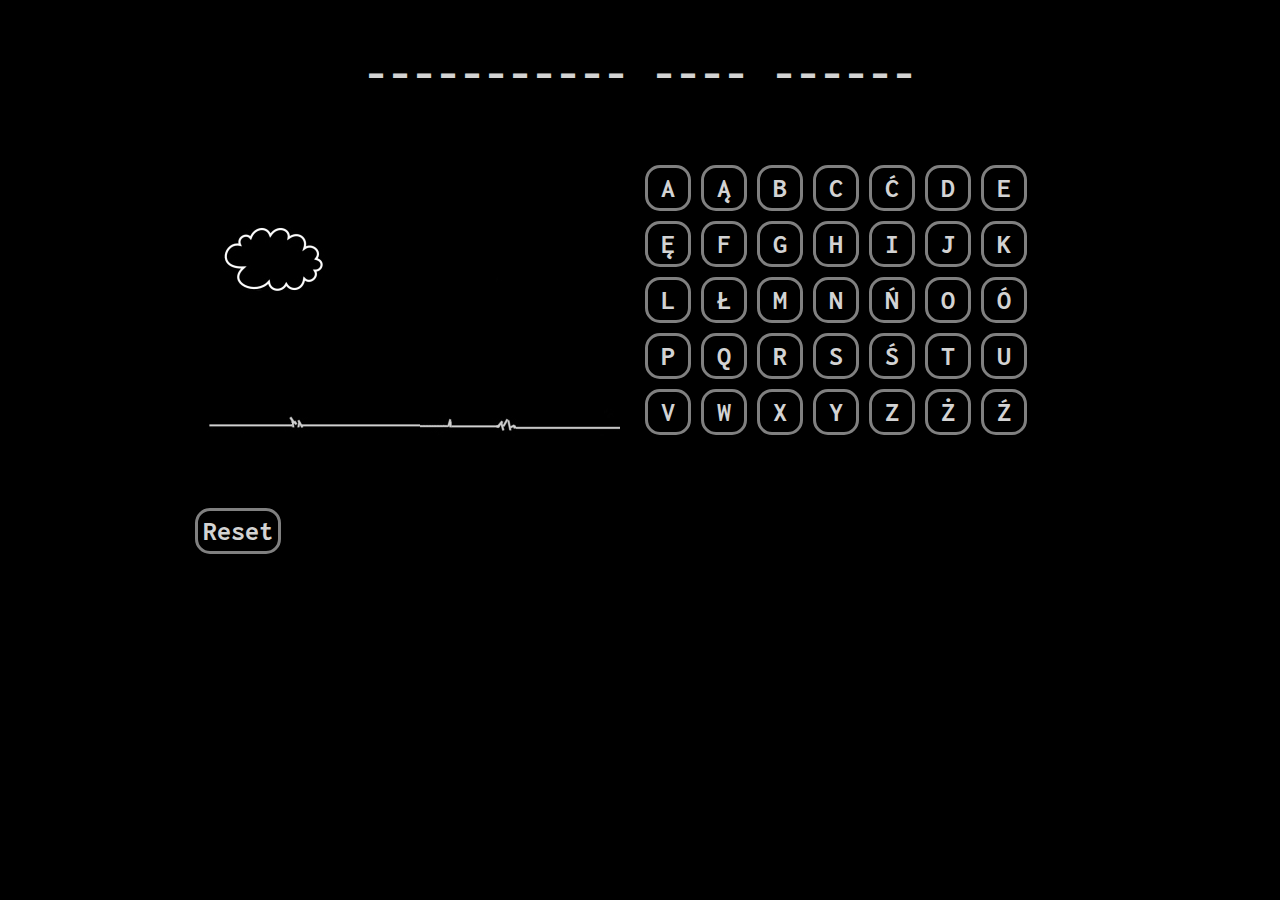
<file: index.html>
<!DOCTYPE HTML>
<html lang="pl">
<head>
	<meta charset="utf-8" />
	<title>Szubienica</title>
	<link href="https://fonts.googleapis.com/css2?family=Inconsolata:wght@400;700&display=swap" rel="stylesheet">
	<link rel="stylesheet" href="style.css" type="text/css" />
	<script src="szubienica.js"></script>

</head>
<body>
	<div id="pojemnik">
		<div id="plansza"></div>
		<div id="szubienica">
			<img src="img/s0.jpg" alt="" />
		</div>
		<div id="alfabet"></div>
		<div style="clear:both;"></div>
		</br>
		</br>
		<div id="resecik">Reset</div>
		
	</div>

</body>
</html>
</file>
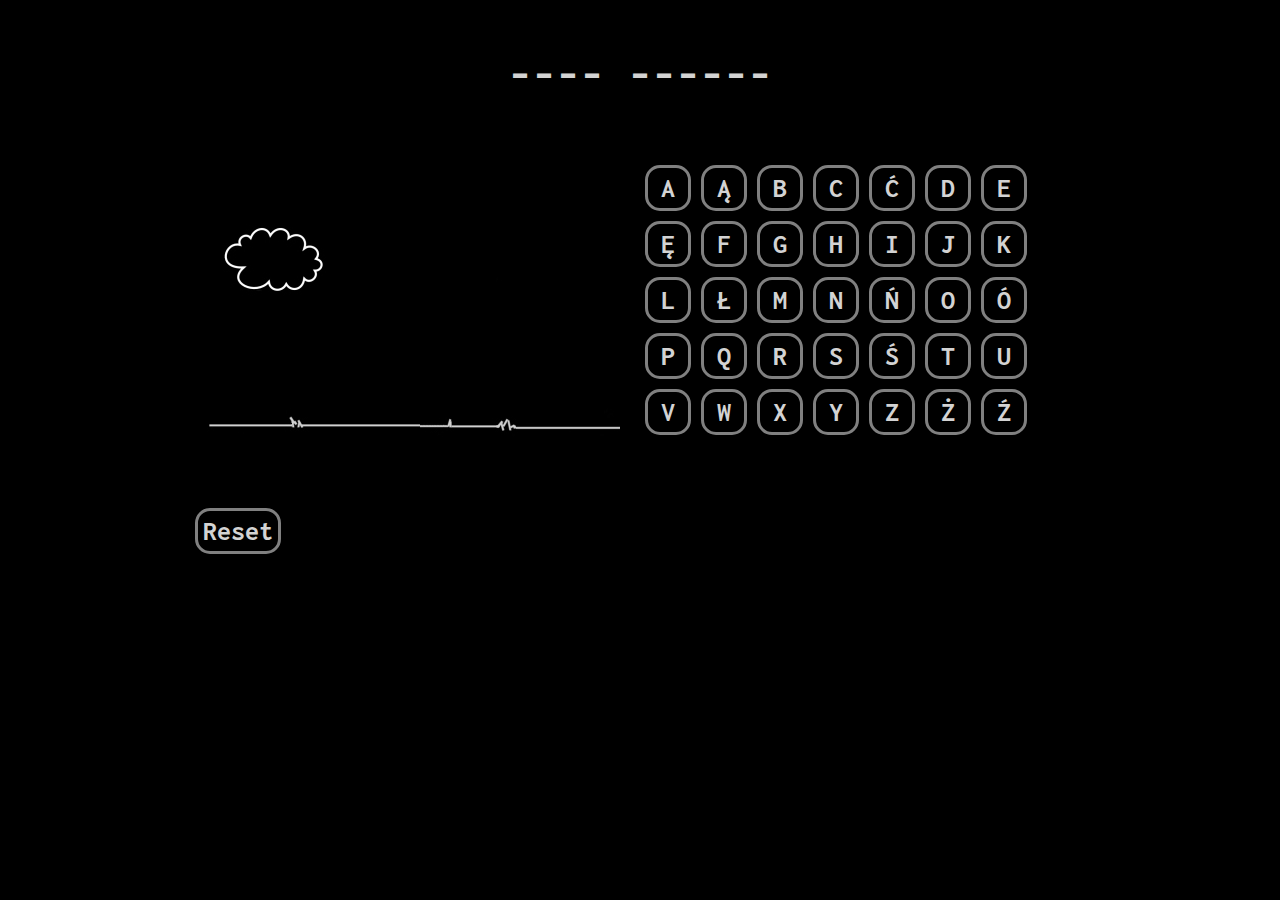
<file: szubienica.html>
<!DOCTYPE HTML>
<html lang="pl">
<head>
	<meta charset="utf-8" />
	<title>Szubienica</title>
	<link href="https://fonts.googleapis.com/css2?family=Inconsolata:wght@400;700&display=swap" rel="stylesheet">
	<link rel="stylesheet" href="style.css" type="text/css" />
	<script src="szubienica.js"></script>

</head>
<body>
	<div id="pojemnik">
		<div id="plansza"></div>
		<div id="szubienica">
			<img src="img/s0.jpg" alt="" />
		</div>
		<div id="alfabet"></div>
		<div style="clear:both;"></div>
		</br>
		</br>
		<div id="resecik">Reset</div>
		
	</div>

</body>
</html>
</file>
<file: style.css>
body
{
	background-color: #000000;
	color: lightgray;
	font-size: 28px;
	font-family: 'Inconsolata', monospace;
	font-weight: 700;
}

#pojemnik
{
	width: 900px;
	margin-left: auto;
	margin-right: auto;
}

#plansza
{
	width: 900px;
	margin-top: 50px;
	margin-bottom: 50px;
	text-align: center;
	font-size: 48px;
	min-height: 60px;
}

#szubienica
{
	float: left;
	width: 450px;
	text-align: center;
	min-height: 280px;
}

#alfabet
{
	float: left;
	width: 450px;
	text-align: center;
	min-height: 280px;
}

.litera
{
	width: 30px;
	height: 30px;
	text-align: center;
	padding: 5px;
	margin: 5px;
	border: 3px solid gray;
	float: left;
	cursor: pointer;
	border-radius: 15px;
}

.litera:hover
{
	background-color: #222222;
	color: white;
	border: 3px solid white;
}

.reset
{
	color: green;
	cursor: pointer;
	font-size: 48px;
}

.reset:hover
{
	color: white;
}

#resecik
{
	
	height: 30px;
	text-align: center;
	padding: 5px;
	margin: 5px;
	border: 3px solid gray;
	float: left;
	cursor: pointer;
	border-radius: 15px;
}
</file>
